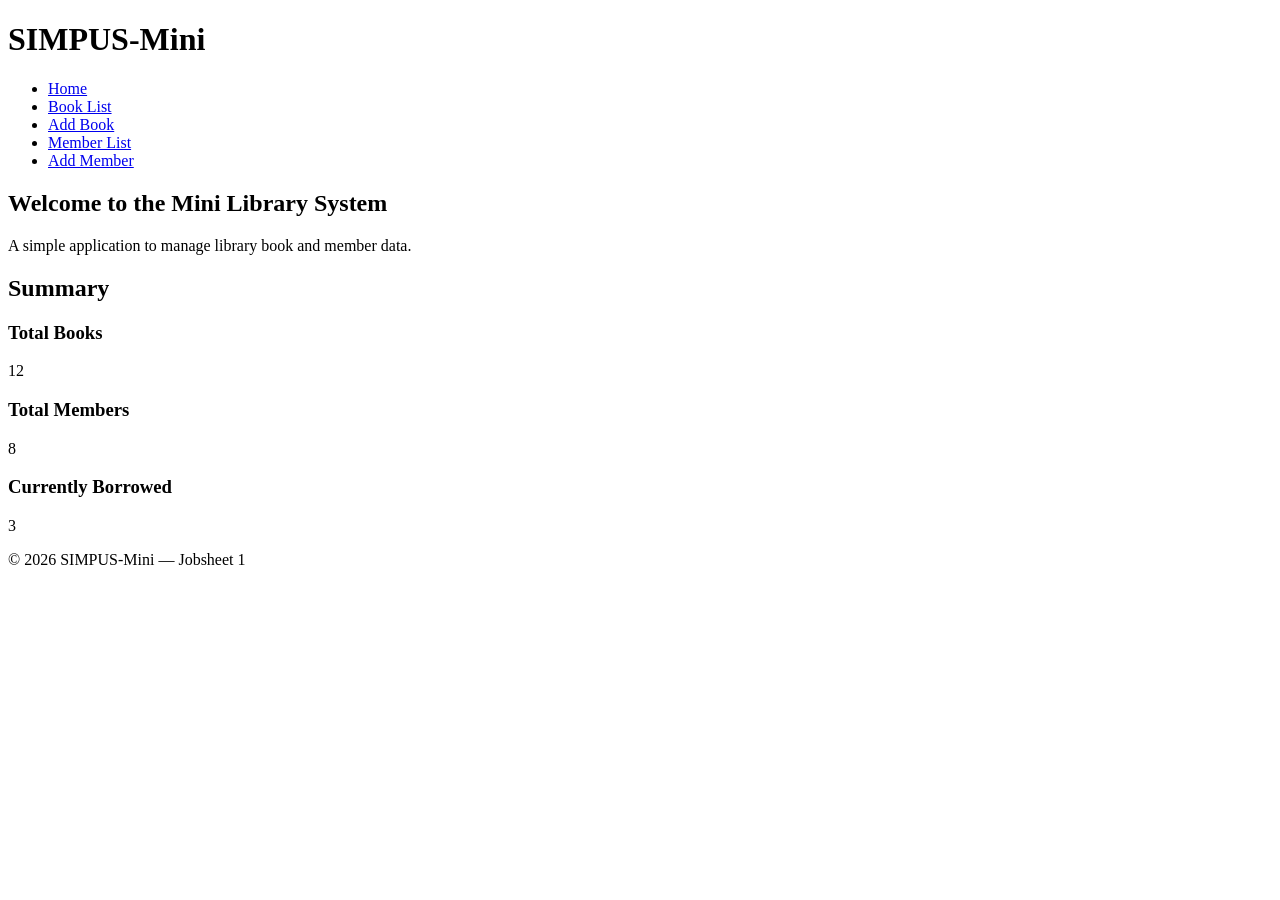
<file: jobsheet-01/index.html>
<!DOCTYPE html>
<html lang="en">
<head>
    <meta charset="UTF-8">
    <title>SIMPUS-Mini | Home</title>

</head>
<body>
    <header>
        <h1>SIMPUS-Mini</h1>
        <nav>
            <ul>
                <li><a href="index.html">Home</a></li>
                <li><a href="books/list.html">Book List</a></li>
                <li><a href="books/add.html">Add Book</a></li>
                <li><a href="members/list.html">Member List</a></li>
                <li><a href="members/add.html">Add Member</a></li>
            </ul>
        </nav>
    </header>

    <main>
        <section>
            <h2>Welcome to the Mini Library System</h2>
            <p>A simple application to manage library book and member data.</p>
        </section>

        <section>
            <h2>Summary</h2>
            <article>
                <h3>Total Books</h3>
                <p>12</p>
            </article>
            <article>
                <h3>Total Members</h3>
                <p>8</p>
            </article>
            <article>
                <h3>Currently Borrowed</h3>
                <p>3</p>
            </article>
        </section>
    </main>

    <footer>
        <p>&copy; 2026 SIMPUS-Mini &mdash; Jobsheet 1</p>
    </footer>
</body>
</html>
</file>
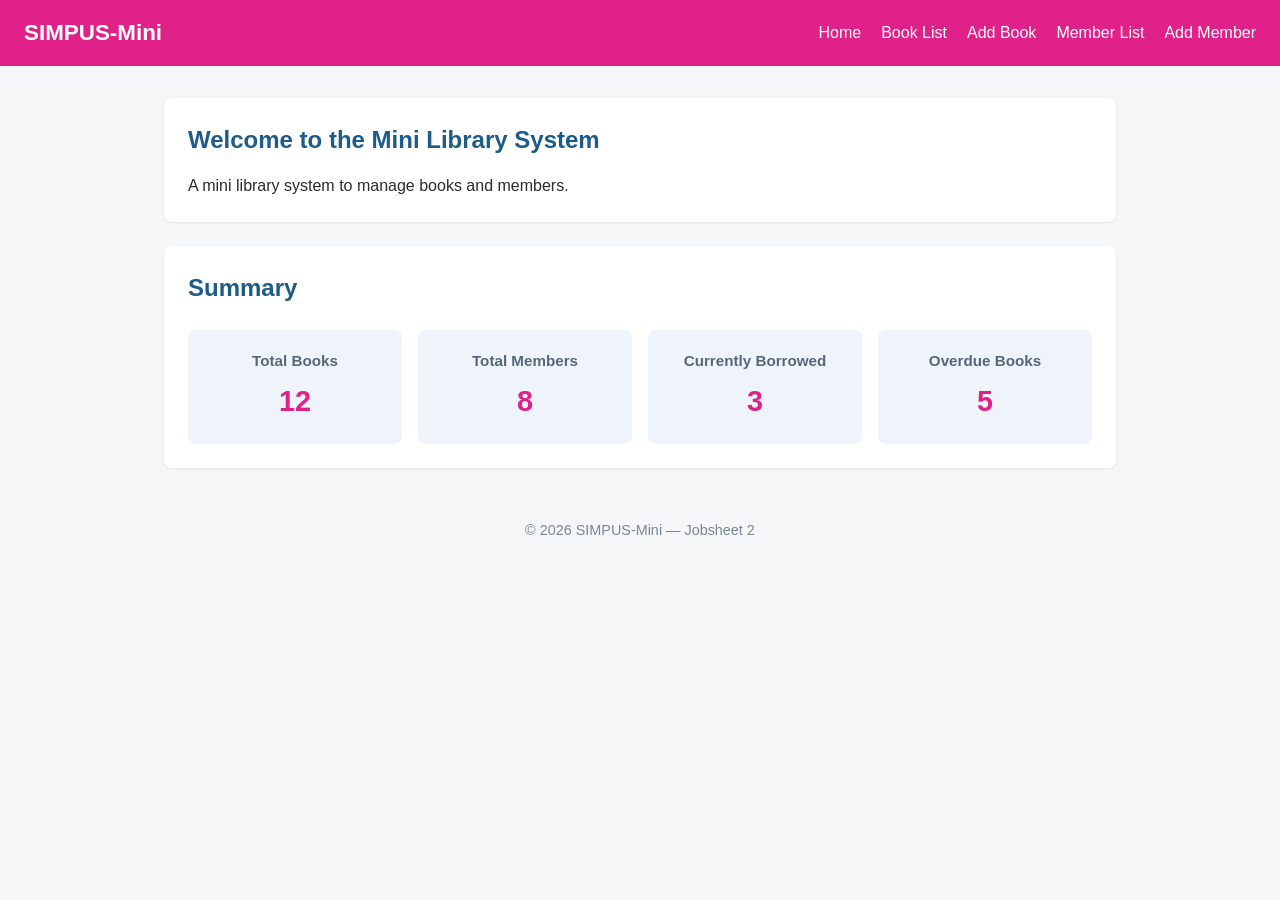
<file: jobsheet-02/index.html>
<!DOCTYPE html>
<html lang="en">
<head>
    <meta charset="UTF-8">
    <title>SIMPUS-Mini | Home</title>
    <link rel="stylesheet" href="assets/css/style.css">
</head>
<body>
    <header>
        <h1>SIMPUS-Mini</h1>
        <nav>
            <ul>
                <li><a href="index.html">Home</a></li>
                <li><a href="books/list.html">Book List</a></li>
                <li><a href="books/add.html">Add Book</a></li>
                <li><a href="members/list.html">Member List</a></li>
                <li><a href="members/add.html">Add Member</a></li>
            </ul>
        </nav>
    </header>

    <main>
        <section>
            <h2>Welcome to the Mini Library System</h2>
            <p>A mini library system to manage books and members.</p>
        </section>
        
        <section>
            <h2>Summary</h2>
            <article>
                <h3>Total Books</h3>
                <p>12</p>
            </article>
            <article>
                <h3>Total Members</h3>
                <p>8</p>
            </article>
            <article>
                <h3>Currently Borrowed</h3>
                <p>3</p>
            </article>
            <article>
                <h3>Overdue Books</h3>
                <p>5</p>
            </article>
        </section>
    </main>

    <footer>
        <p>&copy; 2026 SIMPUS-Mini &mdash; Jobsheet 2</p>
    </footer>
</body>
</html>
</file>
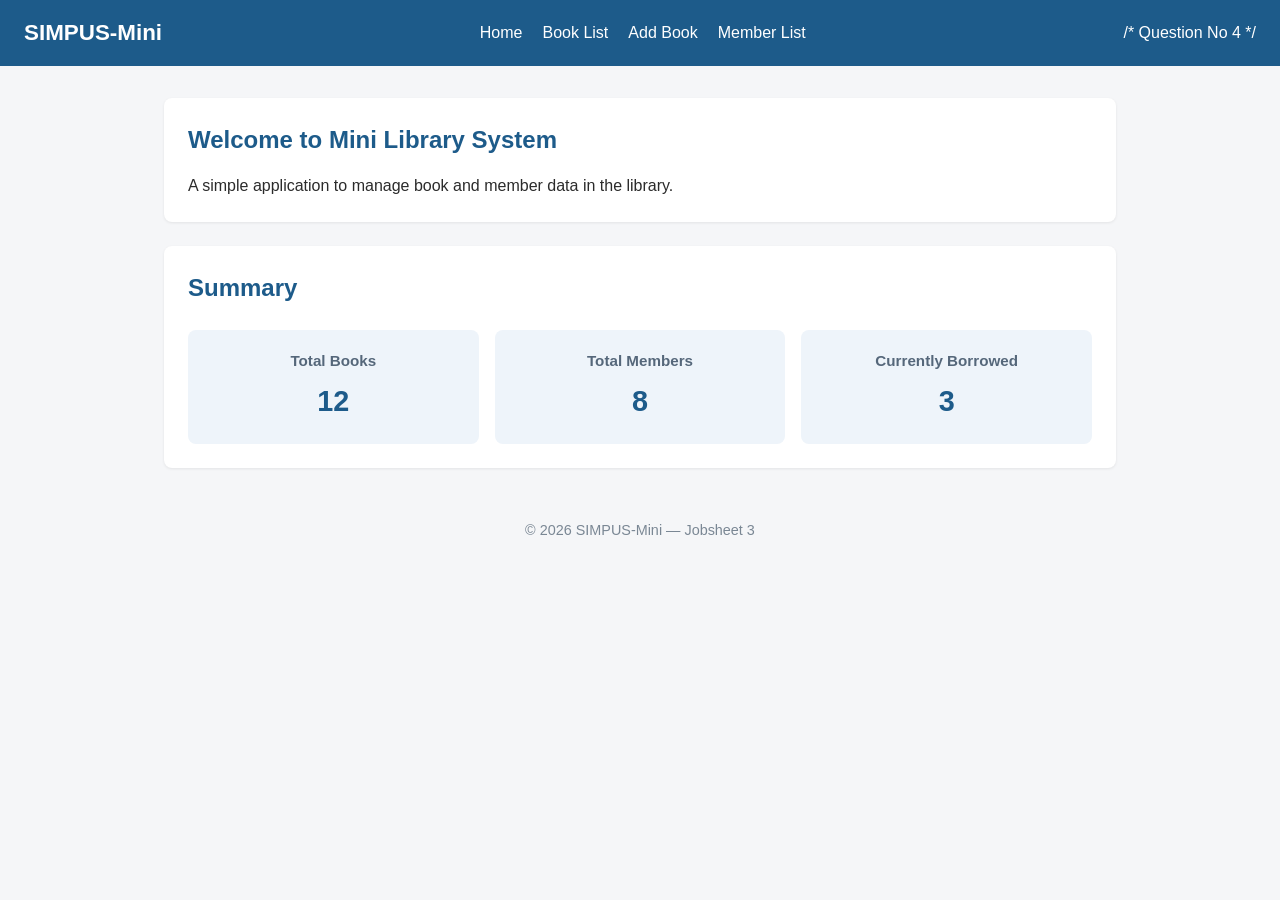
<file: jobsheet-03/index.html>
<!DOCTYPE html>
<html lang="en">
<head>
    <meta charset="UTF-8">
    <meta name="viewport" content="width=device-width, initial-scale=1">
    <title>SIMPUS-Mini | Home</title>
    <link rel="stylesheet" href="assets/css/style.css">
</head>
<body>
    <header>
        <h1>SIMPUS-Mini</h1>
        <input type="checkbox" id="nav-toggle" class="nav-toggle">
        <nav>
            <ul>
                <li><a href="index.html">Home</a></li>
                <li><a href="books/list.html">Book List</a></li>
                <li><a href="books/add.html">Add Book</a></li>
                <li><a href="members/list.html">Member List</a></li>
            </ul>
        </nav>
        <label for="nav-toggle" class="nav-toggle-label">&#9776;</label> /* Question No 4 */
    </header>

    <main>
        <section>
            <h2>Welcome to Mini Library System</h2>
            <p>A simple application to manage book and member data in the library.</p>
        </section>

        <section>
            <h2>Summary</h2>
            <article>
                <h3>Total Books</h3>
                <p>12</p>
            </article>
            <article>
                <h3>Total Members</h3>
                <p>8</p>
            </article>
            <article>
                <h3>Currently Borrowed</h3>
                <p>3</p>
            </article>
        </section>
    </main>

    <footer>
        <p>&copy; 2026 SIMPUS-Mini &mdash; Jobsheet 3</p>
    </footer>
</body>
</html>
</file>
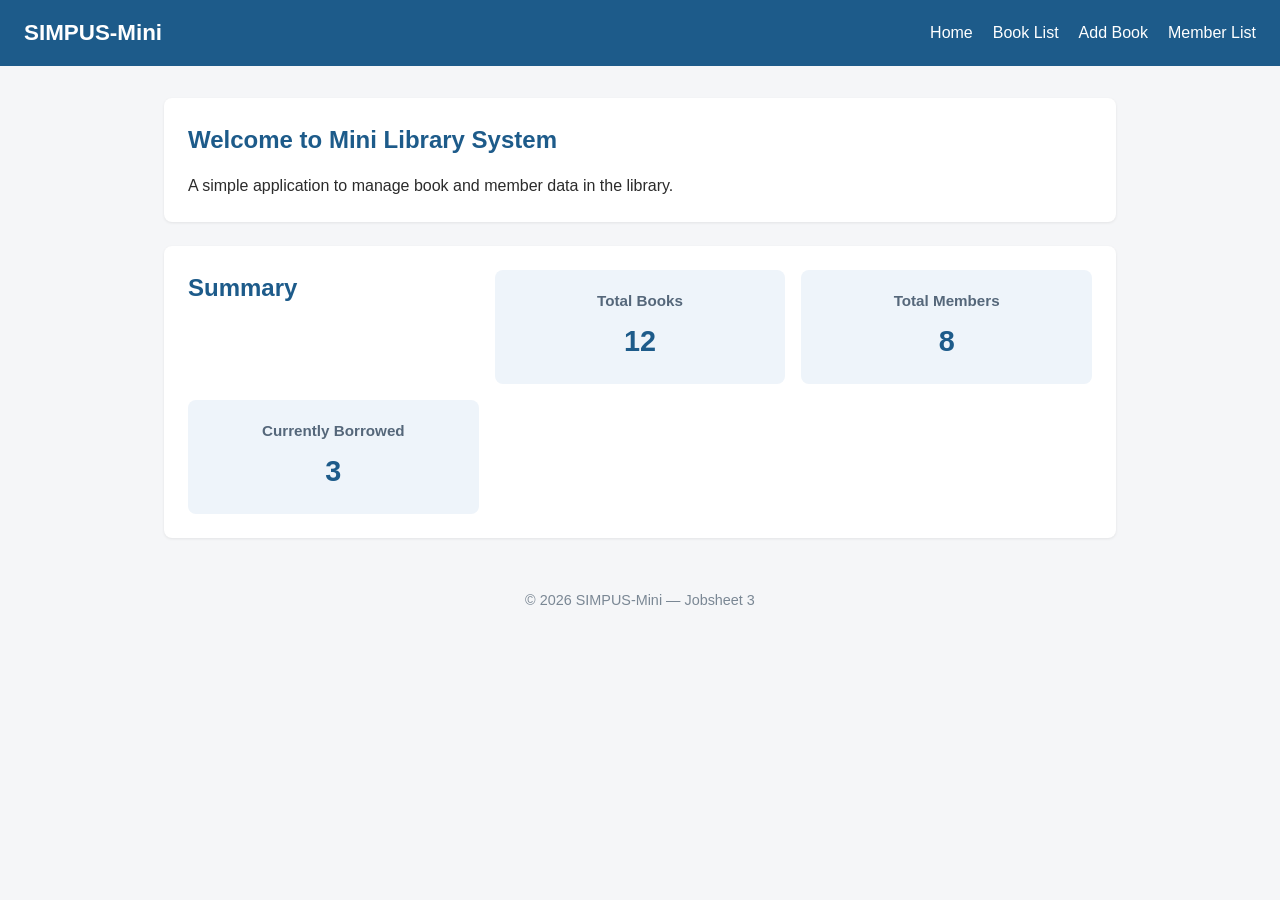
<file: jobsheet-04/index.html>
<!DOCTYPE html>
<html lang="en">
<head>
    <meta charset="UTF-8">
    <meta name="viewport" content="width=device-width, initial-scale=1">
    <title>SIMPUS-Mini | Home</title>
    <link rel="stylesheet" href="assets/css/style.css">
</head>
<body>
    <header>
        <h1>SIMPUS-Mini</h1>
        <input type="checkbox" id="nav-toggle" class="nav-toggle">
        <label for="nav-toggle" class="nav-toggle-label">&#9776;</label>
        <nav>
            <ul>
                <li><a href="index.html">Home</a></li>
                <li><a href="books/list.html">Book List</a></li>
                <li><a href="books/add.html">Add Book</a></li>
                <li><a href="members/list.html">Member List</a></li>
            </ul>
        </nav>
    </header>

    <main>
        <section>
            <h2>Welcome to Mini Library System</h2>
            <p>A simple application to manage book and member data in the library.</p>
        </section>

        <section>
            <h2>Summary</h2>
            <article>
                <h3>Total Books</h3>
                <p>12</p>
            </article>
            <article>
                <h3>Total Members</h3>
                <p>8</p>
            </article>
            <article>
                <h3>Currently Borrowed</h3>
                <p>3</p>
            </article>
        </section>
    </main>

    <footer>
        <p>&copy; 2026 SIMPUS-Mini &mdash; Jobsheet 3</p>
    </footer>
</body>
</html>
</file>
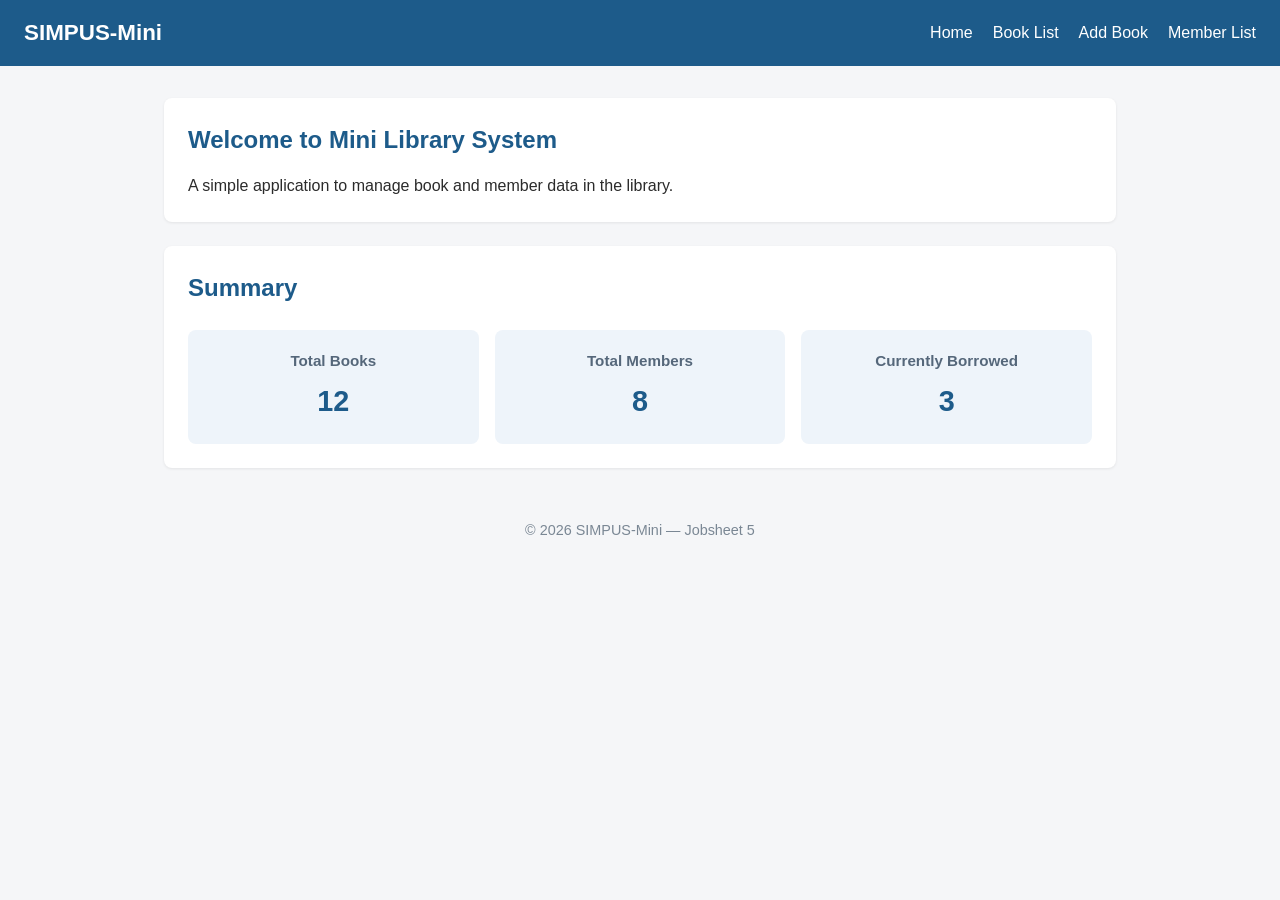
<file: jobsheet-05/index.html>
<!DOCTYPE html>
<html lang="en">
<head>
    <meta charset="UTF-8">
    <meta name="viewport" content="width=device-width, initial-scale=1">
    <title>SIMPUS-Mini | Home</title>
    <link rel="stylesheet" href="assets/css/style.css">
</head>
<body>
    <header>
        <h1>SIMPUS-Mini</h1>
        <button type="button" id="nav-toggle-btn" class="nav-toggle-label" aria-label="Menu">&#9776;</button>
        <nav>
            <ul>
                <li><a href="index.html">Home</a></li>
                <li><a href="books/list.html">Book List</a></li>
                <li><a href="books/add.html">Add Book</a></li>
                <li><a href="members/list.html">Member List</a></li>
            </ul>
        </nav>
    </header>

    <main>
        <section>
            <h2>Welcome to Mini Library System</h2>
            <p>A simple application to manage book and member data in the library.</p>
        </section>

        <section>
            <h2>Summary</h2>
            <article>
                <h3>Total Books</h3>
                <p>12</p>
            </article>
            <article>
                <h3>Total Members</h3>
                <p>8</p>
            </article>
            <article>
                <h3>Currently Borrowed</h3>
                <p>3</p>
            </article>
        </section>
    </main>

    <footer>
        <p>&copy; 2026 SIMPUS-Mini &mdash; Jobsheet 5</p>
    </footer>
    <script src="assets/js/app.js"></script>
</body>
</html>
</file>
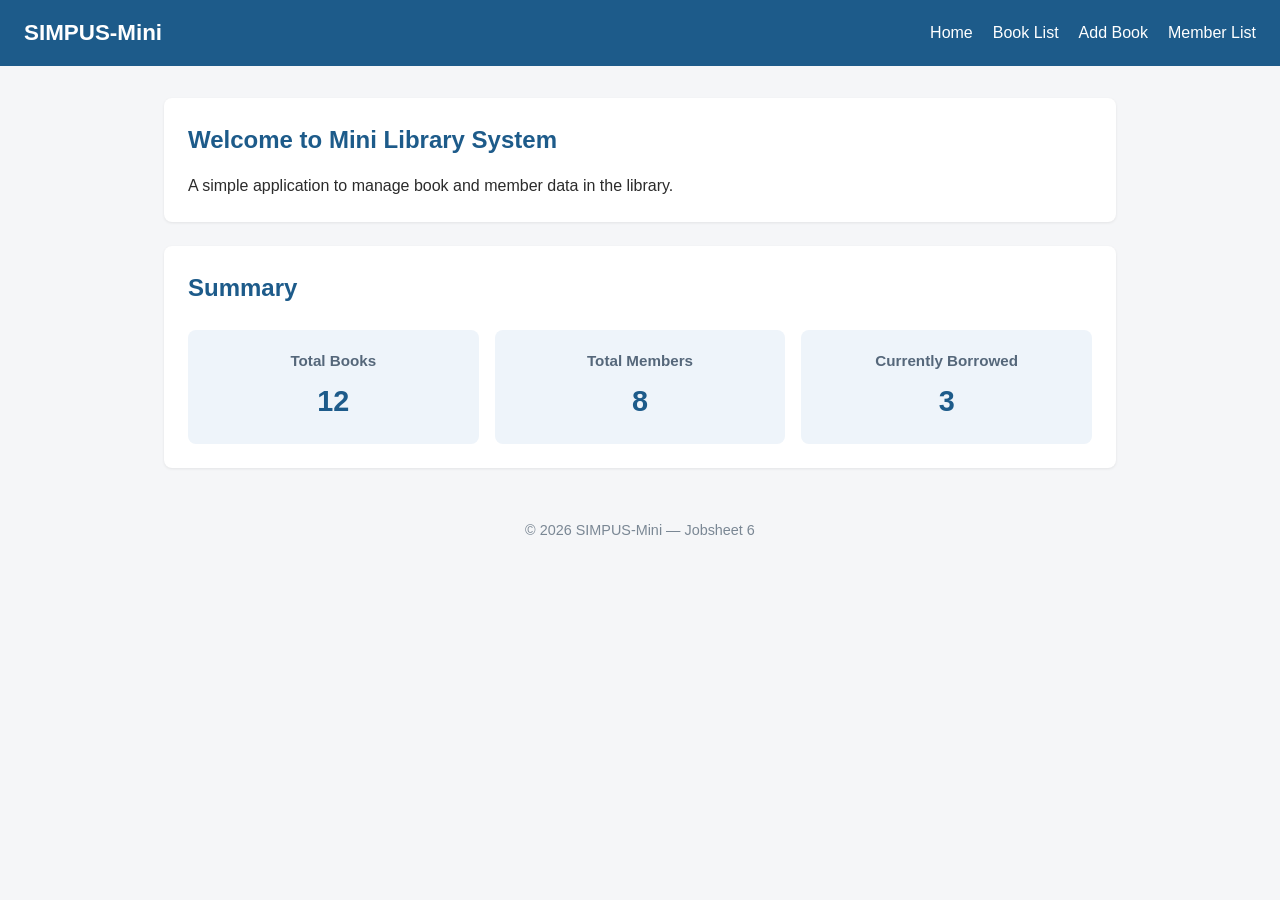
<file: jobsheet-06/index.html>
<!DOCTYPE html>
<html lang="en">
<head>
    <meta charset="UTF-8">
    <meta name="viewport" content="width=device-width, initial-scale=1">
    <title>SIMPUS-Mini | Home</title>
    <link rel="stylesheet" href="assets/css/style.css">
</head>
<body>
    <header>
        <h1>SIMPUS-Mini</h1>
        <button type="button" id="nav-toggle-btn" class="nav-toggle-label" aria-label="Menu">&#9776;</button>
        <nav>
            <ul>
                <li><a href="index.html">Home</a></li>
                <li><a href="books/list.html">Book List</a></li>
                <li><a href="books/add.html">Add Book</a></li>
                <li><a href="members/list.html">Member List</a></li>
            </ul>
        </nav>
    </header>

    <main>
        <section>
            <h2>Welcome to Mini Library System</h2>
            <p>A simple application to manage book and member data in the library.</p>
        </section>

        <section>
            <h2>Summary</h2>
            <article>
                <h3>Total Books</h3>
                <p>12</p>
            </article>
            <article>
                <h3>Total Members</h3>
                <p>8</p>
            </article>
            <article>
                <h3>Currently Borrowed</h3>
                <p>3</p>
            </article>
        </section>
    </main>

    <footer>
        <p>&copy; 2026 SIMPUS-Mini &mdash; Jobsheet 6</p>
    </footer>
    <script src="assets/js/app.js"></script>
</body>
</html>
</file>
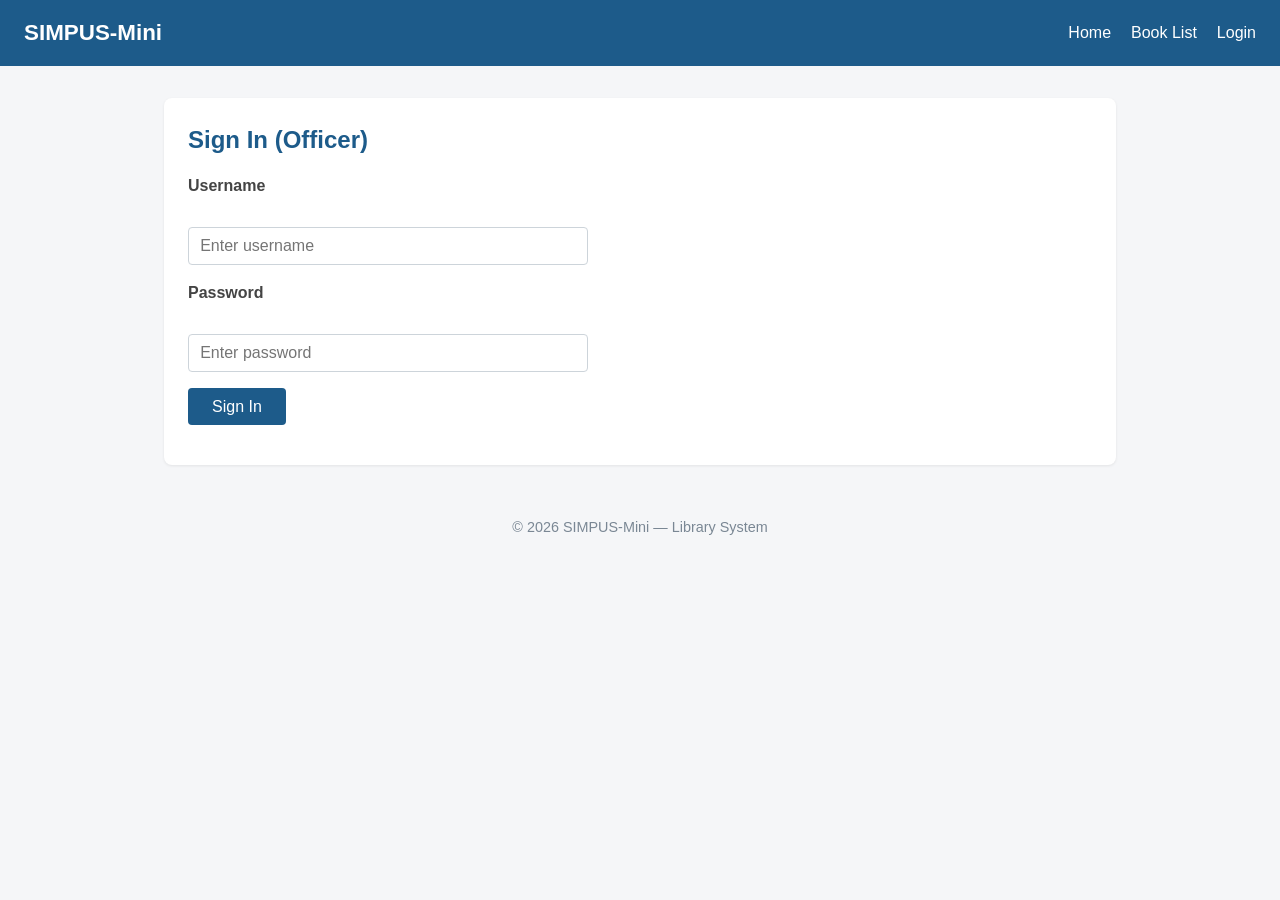
<file: jobsheet-04/login.html>
<!DOCTYPE html>
<html lang="id">
<head>
    <meta charset="UTF-8">
    <meta name="viewport" content="width=device-width, initial-scale=1.0">
    <title>SIMPUS-Mini | Login</title>
    <link rel="stylesheet" href="assets/css/style.css">
</head>
<body>
    <header>
        <h1>SIMPUS-Mini</h1>
        <nav>
            <ul>
                <li><a href="index.html">Home</a></li>
                <li><a href="books/list.html">Book List</a></li>
                <li><a href="login.html">Login</a></li>
            </ul>
        </nav>
    </header>

    <main>
        <section>
            <h2>Sign In (Officer)</h2>
            <form action="#" method="POST">
                <p>
                    <label for="username">Username</label><br>
                    <input type="text" id="username" name="username" placeholder="Enter username" required>
                </p>
                <p>
                    <label for="password">Password</label><br>
                    <input type="password" id="password" name="password" placeholder="Enter password" required>
                </p>
                <p>
                    <button type="submit">Sign In</button>
                </p>
            </form>
        </section>
    </main>

    <footer>
        <p>&copy; 2026 SIMPUS-Mini — Library System</p>
    </footer>
</body>
</html>
</file>
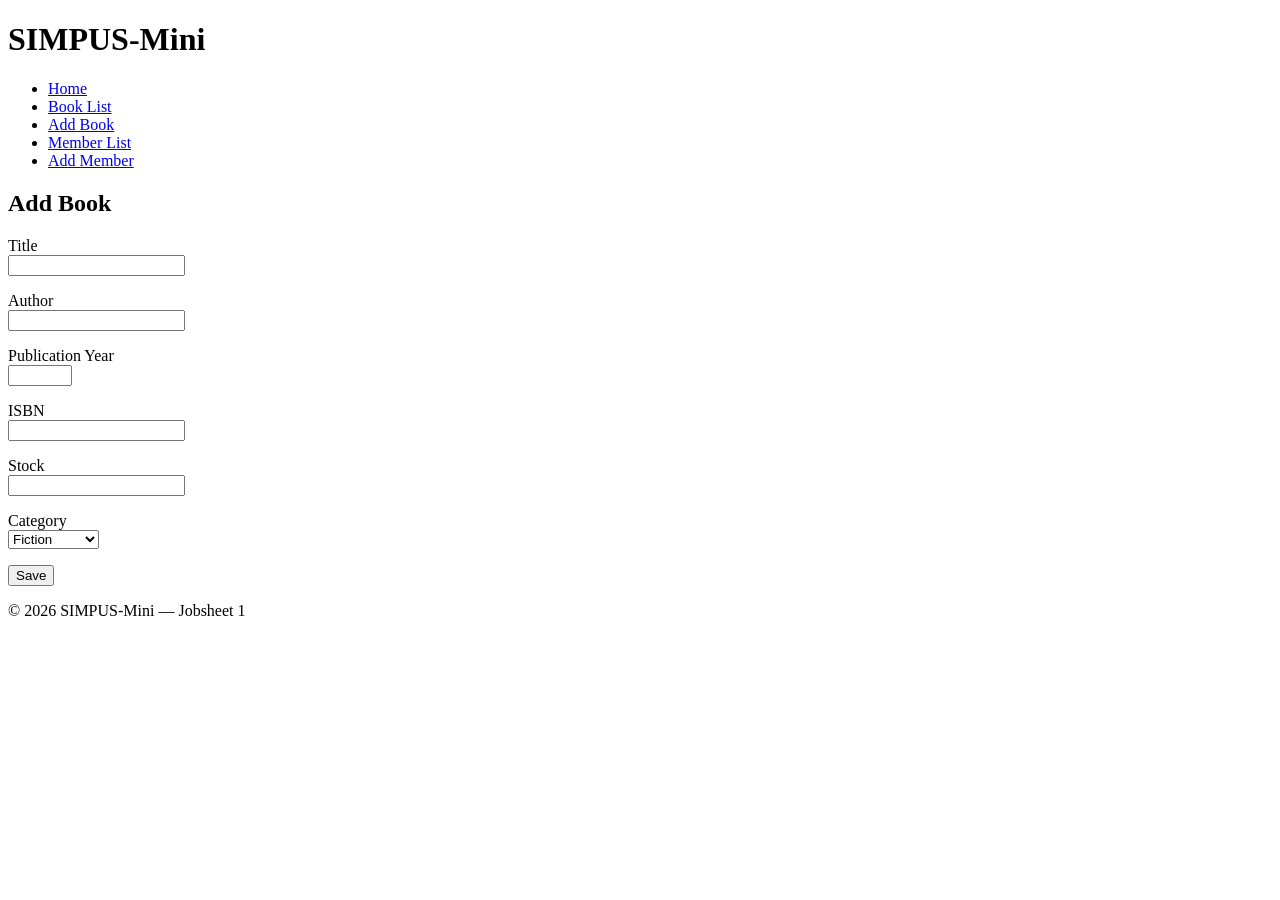
<file: jobsheet-01/books/add.html>
<!DOCTYPE html>
<html lang="en">
<head>
    <meta charset="UTF-8">
    <title>SIMPUS-Mini | Add Book</title>
</head>
<body>
    <header>
        <h1>SIMPUS-Mini</h1>
        <nav>
            <ul>
                <li><a href="../index.html">Home</a></li>
                <li><a href="list.html">Book List</a></li>
                <li><a href="add.html">Add Book</a></li>
                <li><a href="../members/list.html">Member List</a></li>
                <li><a href="../members/add.html">Add Member</a></li>
            </ul>
        </nav>
    </header>

    <main>
        <section>
            <h2>Add Book</h2>
            <form>
                <p>
                    <label for="title">Title</label><br>
                    <input type="text" id="title" name="title" required>
                </p>
                <p>
                    <label for="author">Author</label><br>
                    <input type="text" id="author" name="author" required>
                </p>
                <p>
                    <label for="year">Publication Year</label><br>
                    <input type="number" id="year" name="year" min="1900" max="2026" required>
                </p>
                <p>
                    <label for="isbn">ISBN</label><br>
                    <input type="text" id="isbn" name="isbn">
                </p>
                <p>
                    <label for="stock">Stock</label><br>
                    <input type="number" id="stock" name="stock" min="0" required>
                </p>
                <p>
                    <label for="category">Category</label><br>
                    <select id="category" name="category">
                        <option value="fiction">Fiction</option>
                        <option value="non-fiction">Non-Fiction</option>
                        <option value="reference">Reference</option>
                    </select>
                </p>
                <p>
                    <button type="submit">Save</button>
                </p>
            </form>
        </section>
    </main>

    <footer>
        <p>&copy; 2026 SIMPUS-Mini &mdash; Jobsheet 1</p>
    </footer>
</body>
</html>
</file>
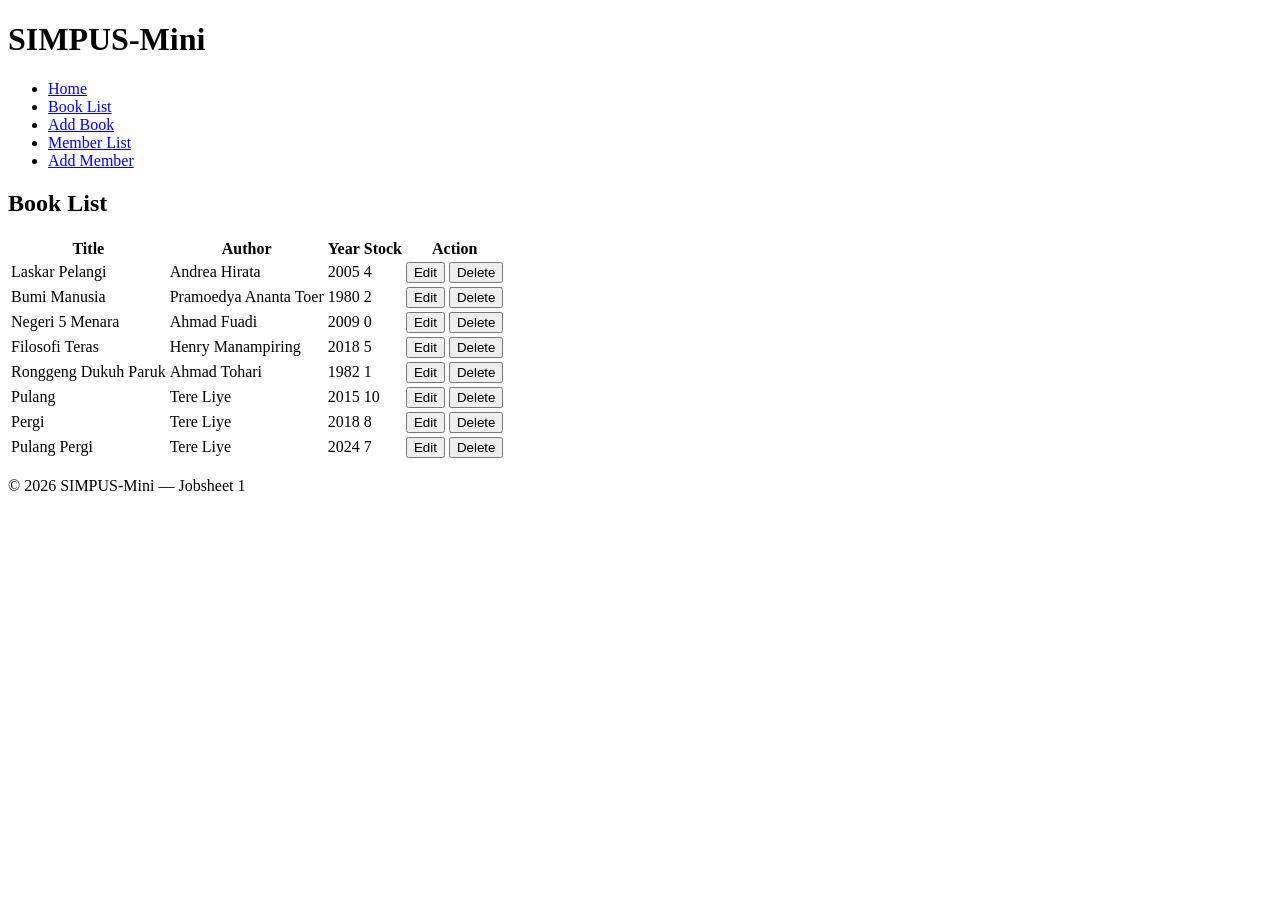
<file: jobsheet-01/books/list.html>
<!DOCTYPE html>
<html lang="en">
<head>
    <meta charset="UTF-8">
    <title>SIMPUS-Mini | Book List</title>
</head>
<body>
    <header>
        <h1>SIMPUS-Mini</h1>
        <nav>
            <ul>
                <li><a href="../index.html">Home</a></li>
                <li><a href="list.html">Book List</a></li>
                <li><a href="add.html">Add Book</a></li>
                <li><a href="../members/list.html">Member List</a></li>
                <li><a href="../members/add.html">Add Member</a></li>
            </ul>
        </nav>
    </header>

    <main>
        <section>
            <h2>Book List</h2>
            <table>
                <thead>
                    <tr>
                        <th>Title</th>
                        <th>Author</th>
                        <th>Year</th>
                        <th>Stock</th>
                        <th>Action</th>
                    </tr>
                </thead>
                <tbody>
                    <tr>
                        <td>Laskar Pelangi</td>
                        <td>Andrea Hirata</td>
                        <td>2005</td>
                        <td>4</td>
                        <td>
                            <button type="button">Edit</button>
                            <button type="button">Delete</button>
                        </td>
                    </tr>
                    <tr>
                        <td>Bumi Manusia</td>
                        <td>Pramoedya Ananta Toer</td>
                        <td>1980</td>
                        <td>2</td>
                        <td>
                            <button type="button">Edit</button>
                            <button type="button">Delete</button>
                        </td>
                    </tr>
                    <tr>
                        <td>Negeri 5 Menara</td>
                        <td>Ahmad Fuadi</td>
                        <td>2009</td>
                        <td>0</td>
                        <td>
                            <button type="button">Edit</button>
                            <button type="button">Delete</button>
                        </td>
                    </tr>
                    <tr>
                        <td>Filosofi Teras</td>
                        <td>Henry Manampiring</td>
                        <td>2018</td>
                        <td>5</td>
                        <td>
                            <button type="button">Edit</button>
                            <button type="button">Delete</button>
                        </td>
                    </tr>
                    <tr>
                        <td>Ronggeng Dukuh Paruk</td>
                        <td>Ahmad Tohari</td>
                        <td>1982</td>
                        <td>1</td>
                        <td>
                            <button type="button">Edit</button>
                            <button type="button">Delete</button>
                        </td>
                    </tr>
                    <tr>
                        <td>Pulang</td>
                        <td>Tere Liye</td>
                        <td>2015</td>
                        <td>10</td>
                        <td>
                            <button type="button">Edit</button>
                            <button type="button">Delete</button>
                        </td>
                    </tr>
                    <tr>
                        <td>Pergi</td>
                        <td>Tere Liye</td>
                        <td>2018</td>
                        <td>8</td>
                        <td>
                            <button type="button">Edit</button>
                            <button type="button">Delete</button>
                        </td>
                    </tr>
                    <tr>
                        <td>Pulang Pergi</td>
                        <td>Tere Liye</td>
                        <td>2024</td>
                        <td>7</td>
                        <td>
                            <button type="button">Edit</button>
                            <button type="button">Delete</button>
                        </td>
                    </tr>
                </tbody>
            </table>
        </section>
    </main>

    <footer>
        <p>&copy; 2026 SIMPUS-Mini &mdash; Jobsheet 1</p>
    </footer>
</body>
</html>
</file>
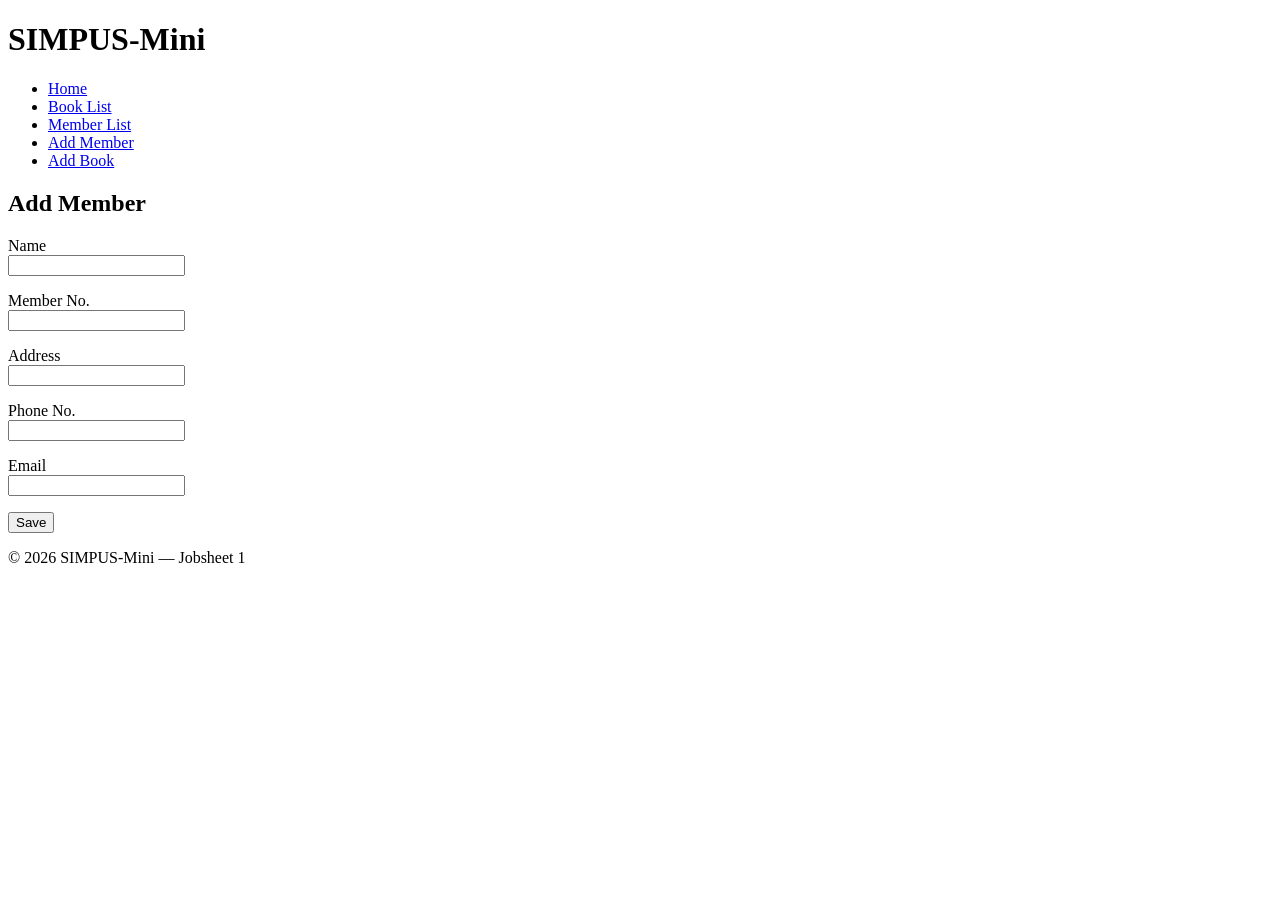
<file: jobsheet-01/members/add.html>
<!DOCTYPE html>
<html lang="en">
<head>
    <meta charset="UTF-8">
    <title>SIMPUS-Mini | Add Member</title>
</head>
<body>
    <header>
        <h1>SIMPUS-Mini</h1>
        <nav>
            <ul>
                <li><a href="../index.html">Home</a></li>
                <li><a href="../books/list.html">Book List</a></li>
                <li><a href="list.html">Member List</a></li>
                <li><a href="add.html">Add Member</a></li>
                <li><a href="../books/add.html">Add Book</a></li>
            </ul>
        </nav>
    </header>

    <main>
        <section>
            <h2>Add Member</h2>
            <form>
                <p>
                    <label for="name">Name</label><br>
                    <input type="text" id="name" name="name" required>
                </p>
                <p>
                    <label for="member_no">Member No.</label><br>
                    <input type="text" id="member_no" name="member_no" required>
                </p>
                <p>
                    <label for="address">Address</label><br>
                    <input type="text" id="address" name="address">
                </p>
                <p>
                    <label for="phone">Phone No.</label><br>
                    <input type="text" id="phone" name="phone">
                </p>
                 <p>
                    <label for="email">Email</label><br>
                    <input type="email" id="email" name="email">
                </p>
                <p>
                    <button type="submit">Save</button>
                </p>
            </form>
        </section>
    </main>

    <footer>
        <p>&copy; 2026 SIMPUS-Mini &mdash; Jobsheet 1</p>
    </footer>
</body>
</html>
</file>
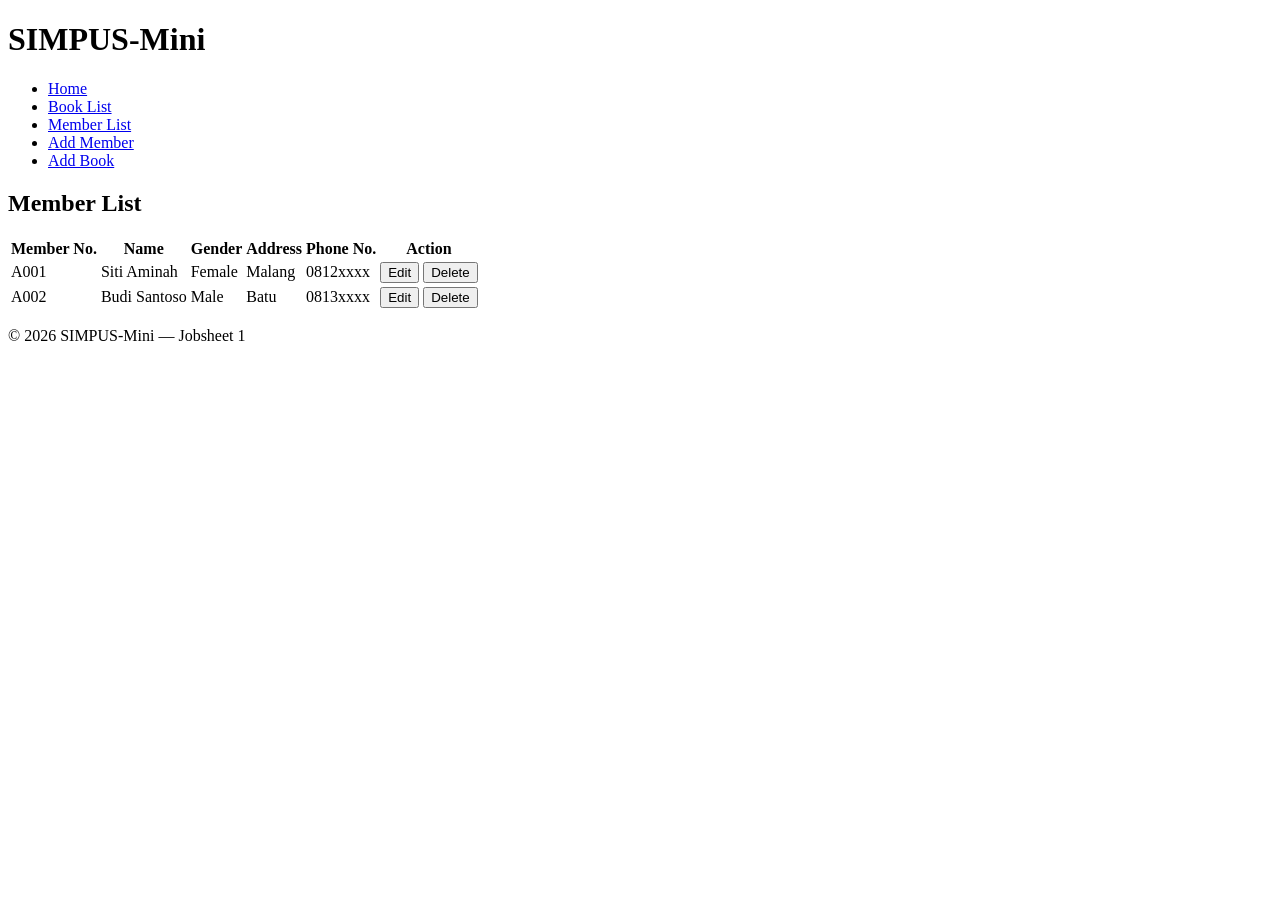
<file: jobsheet-01/members/list.html>
<!DOCTYPE html>
<html lang="en">
<head>
    <meta charset="UTF-8">
    <title>SIMPUS-Mini | Member List</title>
</head>
<body>
    <header>
        <h1>SIMPUS-Mini</h1>
        <nav>
            <ul>
                <li><a href="../index.html">Home</a></li>
                <li><a href="../books/list.html">Book List</a></li>
                <li><a href="list.html">Member List</a></li>
                <li><a href="add.html">Add Member</a></li>
                <li><a href="../books/add.html">Add Book</a></li>
            </ul>
        </nav>
    </header>

    <main>
        <section>
            <h2>Member List</h2>
            <table>
                <thead>
                    <tr>
                        <th>Member No.</th>
                        <th>Name</th>
                        <th>Gender</th>
                        <th>Address</th>
                        <th>Phone No.</th>
                        <th>Action</th>
                    </tr>
                </thead>
                <tbody>
                    <tr>
                        <td>A001</td>
                        <td>Siti Aminah</td>
                        <td>Female</td>
                        <td>Malang</td>
                        <td>0812xxxx</td>
                        <td>
                            <button type="button">Edit</button>
                            <button type="button">Delete</button>
                        </td>
                    </tr>
                    <tr>
                        <td>A002</td>
                        <td>Budi Santoso</td>
                        <td>Male</td>
                        <td>Batu</td>
                        <td>0813xxxx</td>
                        <td>
                            <button type="button">Edit</button>
                            <button type="button">Delete</button>
                        </td>
                    </tr>
                </tbody>
            </table>
        </section>
    </main>

    <footer>
        <p>&copy; 2026 SIMPUS-Mini &mdash; Jobsheet 1</p>
    </footer>
</body>
</html>
</file>
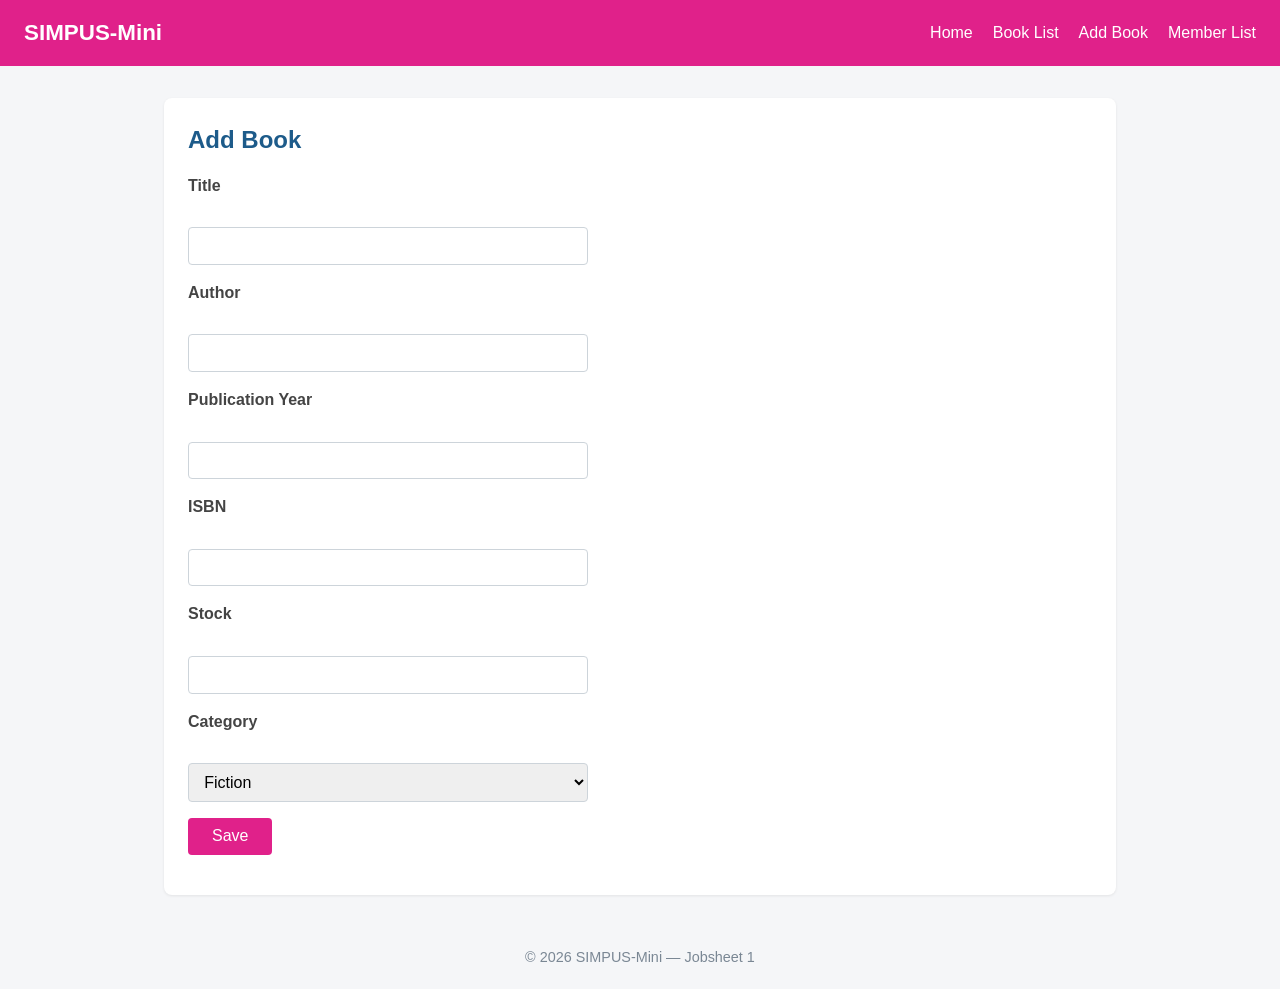
<file: jobsheet-02/books/add.html>
<!DOCTYPE html>
<html lang="en">
<head>
    <meta charset="UTF-8">
    <title>SIMPUS-Mini | Add Book</title>
    <link rel="stylesheet" href="../assets/css/style.css">
</head>
<body>
    <header>
        <h1>SIMPUS-Mini</h1>
        <nav>
            <ul>
                <li><a href="../index.html">Home</a></li>
                <li><a href="list.html">Book List</a></li>
                <li><a href="add.html">Add Book</a></li>
                <li><a href="../members/list.html">Member List</a></li>
            </ul>
        </nav>
    </header>

    <main>
        <section>
            <h2>Add Book</h2>
            <form>
                <p>
                    <label for="title">Title</label><br>
                    <input type="text" id="title" name="title" required>
                </p>
                <p>
                    <label for="author">Author</label><br>
                    <input type="text" id="author" name="author" required>
                </p>
                <p>
                    <label for="year">Publication Year</label><br>
                    <input type="number" id="year" name="year" min="1900" max="2026" required>
                </p>
                <p>
                    <label for="isbn">ISBN</label><br>
                    <input type="text" id="isbn" name="isbn">
                </p>
                <p>
                    <label for="stock">Stock</label><br>
                    <input type="number" id="stock" name="stock" min="0" required>
                </p>
                <p>
                    <label for="category">Category</label><br>
                    <select id="category" name="category">
                        <option value="fiction">Fiction</option>
                        <option value="non-fiction">Non-Fiction</option>
                        <option value="reference">Reference</option>
                    </select>
                </p>
                <p>
                    <button type="submit">Save</button>
                </p>
            </form>
        </section>
    </main>

    <footer>
        <p>&copy; 2026 SIMPUS-Mini &mdash; Jobsheet 1</p>
    </footer>
</body>
</html>
</file>
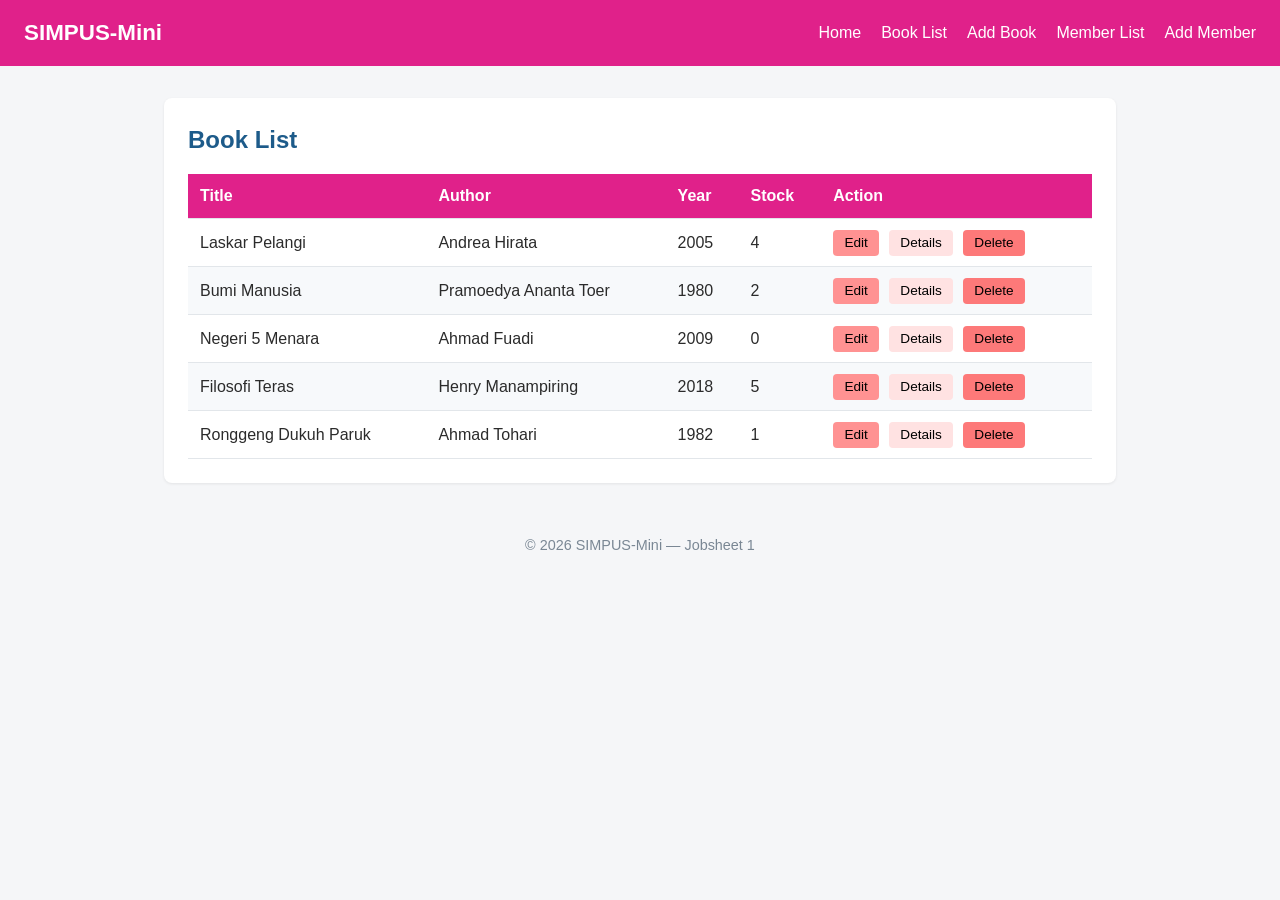
<file: jobsheet-02/books/list.html>
<!DOCTYPE html>
<html lang="en">
<head>
    <meta charset="UTF-8">
    <title>SIMPUS-Mini | Book List</title>
    <link rel="stylesheet" href="../assets/css/style.css">
</head>
<body>
    <header>
        <h1>SIMPUS-Mini</h1>
        <nav>
            <ul>
                <li><a href="../index.html">Home</a></li>
                <li><a href="list.html">Book List</a></li>
                <li><a href="add.html">Add Book</a></li>
                <li><a href="../members/list.html">Member List</a></li>
                <li><a href="../members/add.html">Add Member</a></li>
            </ul>
        </nav>
    </header>

    <main>
        <section>
            <h2>Book List</h2>
            <table>
                <thead>
                    <tr>
                        <th>Title</th>
                        <th>Author</th>
                        <th>Year</th>
                        <th>Stock</th>
                        <th>Action</th>
                    </tr>
                </thead>
                <tbody>
                    <tr>
                        <td>Laskar Pelangi</td>
                        <td>Andrea Hirata</td>
                        <td>2005</td>
                        <td>4</td>
                        <td>
                            <button type="button" class="btn-edit">Edit</button>
                            <button type="button" class="btn-details">Details</button>
                            <button type="button" class="btn-delete">Delete</button>
                        </td>
                    </tr>
                    <tr>
                        <td>Bumi Manusia</td>
                        <td>Pramoedya Ananta Toer</td>
                        <td>1980</td>
                        <td>2</td>
                        <td>
                            <button type="button" class="btn-edit">Edit</button>
                            <button type="button" class="btn-details">Details</button>
                            <button type="button" class="btn-delete">Delete</button>
                        </td>
                    </tr>
                    <tr>
                        <td>Negeri 5 Menara</td>
                        <td>Ahmad Fuadi</td>
                        <td>2009</td>
                        <td>0</td>
                        <td>
                           <button type="button" class="btn-edit">Edit</button>
                            <button type="button" class="btn-details">Details</button>
                            <button type="button" class="btn-delete">Delete</button>
                        </td>
                    </tr>
                    <tr>
                        <td>Filosofi Teras</td>
                        <td>Henry Manampiring</td>
                        <td>2018</td>
                        <td>5</td>
                        <td>
                            <button type="button" class="btn-edit">Edit</button>
                            <button type="button" class="btn-details">Details</button>
                            <button type="button" class="btn-delete">Delete</button>
                        </td>
                    </tr>
                    <tr>
                        <td>Ronggeng Dukuh Paruk</td>
                        <td>Ahmad Tohari</td>
                        <td>1982</td>
                        <td>1</td>
                        <td>
                            <button type="button" class="btn-edit">Edit</button>
                            <button type="button" class="btn-details">Details</button>
                            <button type="button" class="btn-delete">Delete</button>
                        </td>
                    </tr>
                </tbody>
            </table>
        </section>
    </main>

    <footer>
        <p>&copy; 2026 SIMPUS-Mini &mdash; Jobsheet 1</p>
    </footer>
</body>
</html>
</file>
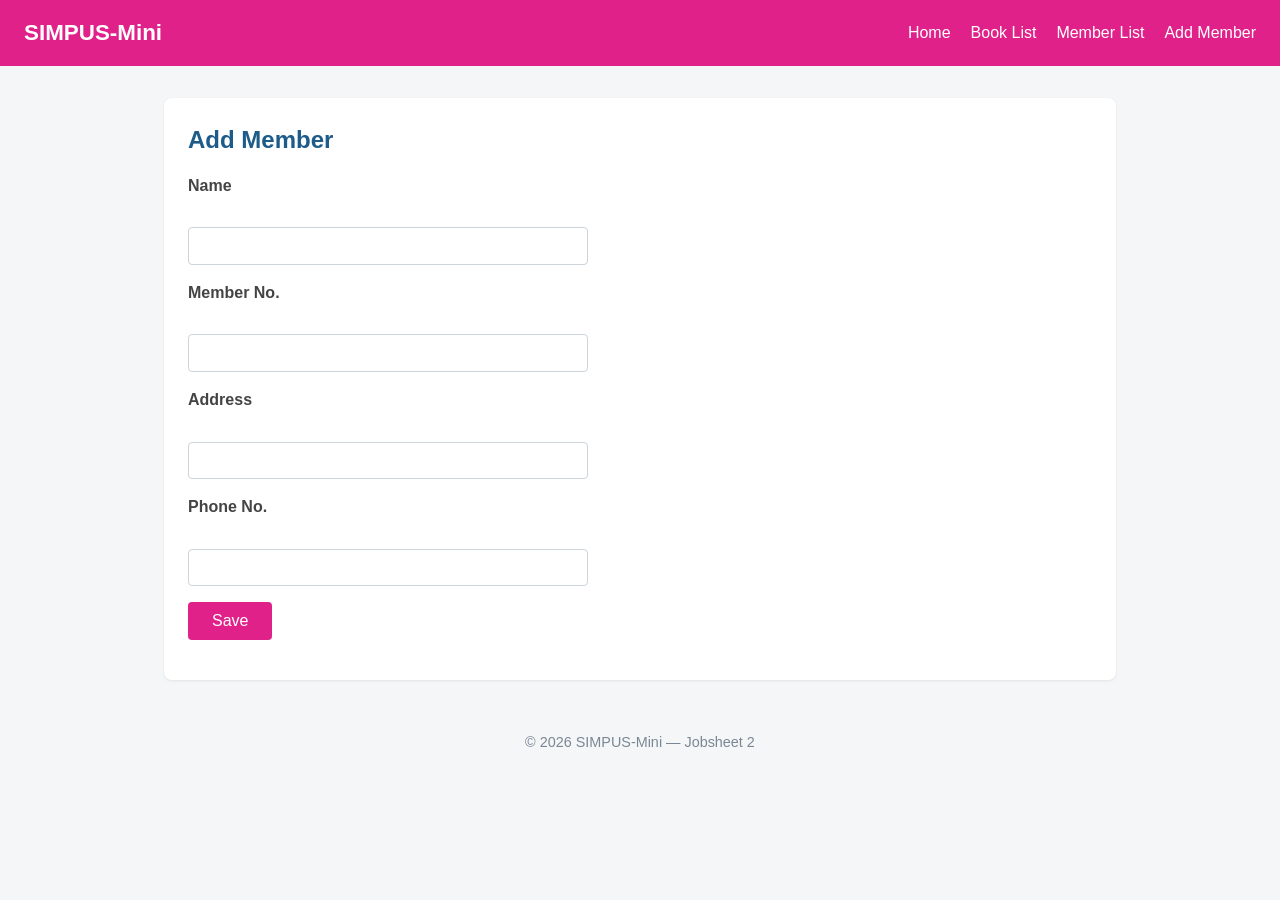
<file: jobsheet-02/members/add.html>
<!DOCTYPE html>
<html lang="en">
<head>
    <meta charset="UTF-8">
    <title>SIMPUS-Mini | Add Member</title>
    <link rel="stylesheet" href="../assets/css/style.css">
</head>
<body>
    <header>
        <h1>SIMPUS-Mini</h1>
        <nav>
            <ul>
                <li><a href="../index.html">Home</a></li>
                <li><a href="../books/list.html">Book List</a></li>
                <li><a href="list.html">Member List</a></li>
                <li><a href="add.html">Add Member</a></li>
            </ul>
        </nav>
    </header>

    <main>
        <section>
            <h2>Add Member</h2>
            <form>
                <p>
                    <label for="name">Name</label><br>
                    <input type="text" id="name" name="name" required>
                </p>
                <p>
                    <label for="member_no">Member No.</label><br>
                    <input type="text" id="member_no" name="member_no" required>
                </p>
                <p>
                    <label for="address">Address</label><br>
                    <input type="text" id="address" name="address">
                </p>
                <p>
                    <label for="phone">Phone No.</label><br>
                    <input type="text" id="phone" name="phone">
                </p>
                <p>
                    <button type="submit">Save</button>
                </p>
            </form>
        </section>
    </main>

    <footer>
        <p>&copy; 2026 SIMPUS-Mini &mdash; Jobsheet 2</p>
    </footer>
</body>
</html>
</file>
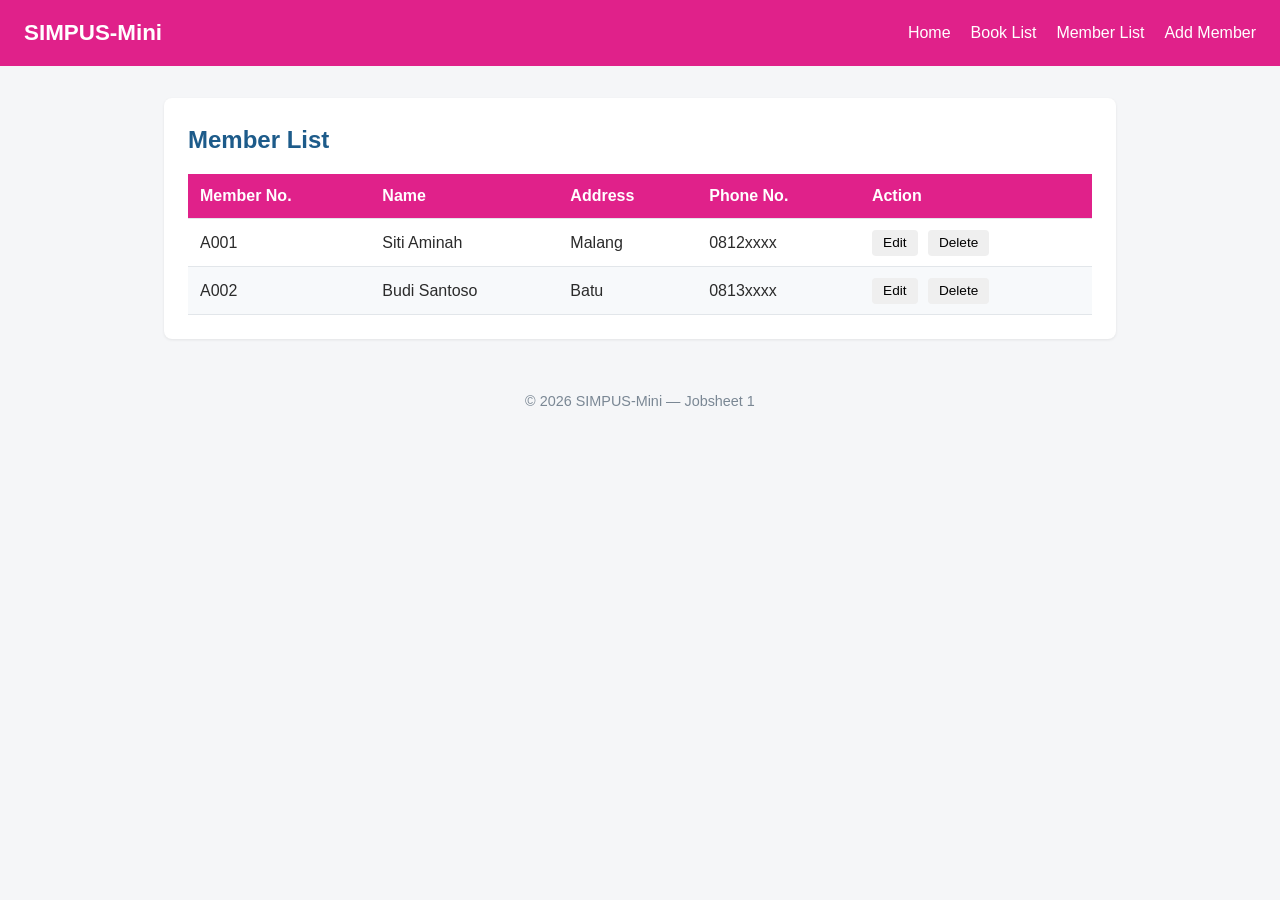
<file: jobsheet-02/members/list.html>
<!DOCTYPE html>
<html lang="en">
<head>
    <meta charset="UTF-8">
    <title>SIMPUS-Mini | Member List</title>
    <link rel="stylesheet" href="../assets/css/style.css">
</head>
<body>
    <header>
        <h1>SIMPUS-Mini</h1>
        <nav>
            <ul>
                <li><a href="../index.html">Home</a></li>
                <li><a href="../books/list.html">Book List</a></li>
                <li><a href="list.html">Member List</a></li>
                <li><a href="add.html">Add Member</a></li>
            </ul>
        </nav>
    </header>

    <main>
        <section>
            <h2>Member List</h2>
            <table>
                <thead>
                    <tr>
                        <th>Member No.</th>
                        <th>Name</th>
                        <th>Address</th>
                        <th>Phone No.</th>
                        <th>Action</th>
                    </tr>
                </thead>
                <tbody>
                    <tr>
                        <td>A001</td>
                        <td>Siti Aminah</td>
                        <td>Malang</td>
                        <td>0812xxxx</td>
                        <td>
                            <button type="button">Edit</button>
                            <button type="button">Delete</button>
                        </td>
                    </tr>
                    <tr>
                        <td>A002</td>
                        <td>Budi Santoso</td>
                        <td>Batu</td>
                        <td>0813xxxx</td>
                        <td>
                            <button type="button">Edit</button>
                            <button type="button">Delete</button>
                        </td>
                    </tr>
                </tbody>
            </table>
        </section>
    </main>

    <footer>
        <p>&copy; 2026 SIMPUS-Mini &mdash; Jobsheet 1</p>
    </footer>
</body>
</html>
</file>
<file: jobsheet-02/assets/css/style.css>
/* ===== Reset & Base ===== */
* {
    box-sizing: border-box;
    margin: 0;
    padding: 0;
}

body {
    font-family: "Segoe UI", Arial, sans-serif;
    color: #2b2b2b;
    background-color: #f5f6f8;
    line-height: 1.5;
}

a {
    color: #1d5b8a;
    text-decoration: none;
}

a:hover {
    text-decoration: underline;
}

/* ===== Header & Navbar (Flexbox) ===== */
header {
    background-color: #E0218A;
    color: #fff;
    padding: 1rem 1.5rem;
    display: flex;
    align-items: center;
    justify-content: space-between;
    flex-wrap: wrap;
}

header h1 {
    font-size: 1.4rem;
}

header nav ul {
    list-style: none;
    display: flex;
    gap: 1.25rem;
}

header nav a {
    color: #fff;
    font-weight: 500;
}

/* ===== Main Layout ===== */
main {
    max-width: 1000px;
    margin: 2rem auto;
    padding: 0 1.5rem;
}

section {
    background-color: #fff;
    border-radius: 8px;
    padding: 1.5rem;
    margin-bottom: 1.5rem;
    box-shadow: 0 1px 3px rgba(0, 0, 0, 0.08);
}

section h2 {
    margin-bottom: 1rem;
    color: #1d5b8a;
}

/* ===== Statistic Cards (CSS Grid) ===== */
main section:nth-of-type(2) h2 {
    grid-column: 1 / -1;
    margin-bottom: 0.5rem;
}

main section:nth-of-type(2) {
    display: grid;
    grid-template-columns: repeat(4, 1fr);
    gap: 1rem;
}

main section:nth-of-type(2) article {
    background-color: #eef4fa;
    border-radius: 8px;
    padding: 1.25rem;
    text-align: center;
}

main section:nth-of-type(2) article h3 {
    font-size: 0.95rem;
    color: #55677a;
    margin-bottom: 0.5rem;
}

main section:nth-of-type(2) article p {
    font-size: 1.8rem;
    font-weight: 700;
    color: #E0218A;
}

/* ===== Table ===== */
table {
    width: 100%;
    border-collapse: collapse;
}

th, td {
    text-align: left;
    padding: 0.65rem 0.75rem;
    border-bottom: 1px solid #e2e6ea;
}

thead {
    background-color: #E0218A;
    color: #fff;
}

tbody tr:nth-child(even) {
    background-color: #f7f9fb;
}

tbody tr:hover {
    background-color: #eef4fa;
}

td button {
    padding: 0.35rem 0.7rem;
    margin-right: 0.35rem;
    border: none;
    border-radius: 4px;
    cursor: pointer;
    font-size: 0.85rem;
}

.btn-edit {
    background-color: #FF9292;
    color: #000000;
}

.btn-details {
    background-color: #FFE2E2;
    color: #000000;
}

.btn-delete {
    background-color: #FD7979;
    color: #000000;
}

/* ===== Form ===== */
form p {
    margin-bottom: 1rem;
}

form label {
    display: block;
    margin-bottom: 0.35rem;
    font-weight: 600;
    color: #444;
}

form input,
form select {
    width: 100%;
    max-width: 400px;
    padding: 0.55rem 0.7rem;
    border: 1px solid #cdd4da;
    border-radius: 4px;
    font-size: 1rem;
}

form button[type="submit"] {
    background-color: #E0218A;
    color: #fff;
    border: none;
    padding: 0.6rem 1.5rem;
    border-radius: 4px;
    font-size: 1rem;
    cursor: pointer;
}

form button[type="submit"]:hover {
    background-color: #E0218A;
}

/* ===== Footer ===== */
footer {
    text-align: center;
    padding: 1.25rem;
    color: #7a8794;
    font-size: 0.9rem;
}
</file>
<file: jobsheet-03/assets/css/style.css>
/* ===== Reset & Base ===== */
* {
    box-sizing: border-box;
    margin: 0;
    padding: 0;
}

body {
    font-family: "Segoe UI", Arial, sans-serif;
    color: #2b2b2b;
    background-color: #f5f6f8;
    line-height: 1.5;
}

a {
    color: #1d5b8a;
    text-decoration: none;
}

a:hover {
    text-decoration: underline;
}

/* ===== Header & Navbar (Flexbox) ===== */
header {
    background-color: #1d5b8a;
    color: #fff;
    padding: 1rem 1.5rem;
    display: flex;
    align-items: center;
    justify-content: space-between;
    flex-wrap: wrap;
}

header h1 {
    font-size: 1.4rem;
}

header nav ul {
    list-style: none;
    display: flex;
    gap: 1.25rem;
}

header nav a {
    color: #fff;
    font-weight: 500;
}

/* ===== Main Layout ===== */
main {
    max-width: 1000px;
    margin: 2rem auto;
    padding: 0 1.5rem;
}

section {
    background-color: #fff;
    border-radius: 8px;
    padding: 1.5rem;
    margin-bottom: 1.5rem;
    box-shadow: 0 1px 3px rgba(0, 0, 0, 0.08);
}

section h2 {
    margin-bottom: 1rem;
    color: #1d5b8a;
}

/* ===== Kartu Statistik (CSS Grid) ===== */
main section:nth-of-type(2) h2 {
    grid-column: 1 / -1;
    margin-bottom: 0.5rem;
}

main section:nth-of-type(2) {
    display: grid;
    grid-template-columns: repeat(3, 1fr);
    gap: 1rem;
}

main section:nth-of-type(2) article {
    background-color: #eef4fa;
    border-radius: 8px;
    padding: 1.25rem;
    text-align: center;
}

main section:nth-of-type(2) article h3 {
    font-size: 0.95rem;
    color: #55677a;
    margin-bottom: 0.5rem;
}

main section:nth-of-type(2) article p {
    font-size: 1.8rem;
    font-weight: 700;
    color: #1d5b8a;
}

/* ===== Tabel ===== */
table {
    width: 100%;
    border-collapse: collapse;
}

th, td {
    text-align: left;
    padding: 0.65rem 0.75rem;
    border-bottom: 1px solid #e2e6ea;
}

thead {
    background-color: #1d5b8a;
    color: #fff;
}

tbody tr:nth-child(even) {
    background-color: #f7f9fb;
}

tbody tr:hover {
    background-color: #eef4fa;
}

td button {
    padding: 0.35rem 0.7rem;
    margin-right: 0.35rem;
    border: none;
    border-radius: 4px;
    cursor: pointer;
    font-size: 0.85rem;
}

td button:first-of-type {
    background-color: #f0ad4e;
    color: #fff;
}

td button:last-of-type {
    background-color: #d9534f;
    color: #fff;
}

/* ===== Form ===== */
form p {
    margin-bottom: 1rem;
}

form label {
    display: block;
    margin-bottom: 0.35rem;
    font-weight: 600;
    color: #444;
}

form input,
form select {
    width: 100%;
    max-width: 400px;
    padding: 0.55rem 0.7rem;
    border: 1px solid #cdd4da;
    border-radius: 4px;
    font-size: 1rem;
}

form button[type="submit"] {
    background-color: #1d5b8a;
    color: #fff;
    border: none;
    padding: 0.6rem 1.5rem;
    border-radius: 4px;
    font-size: 1rem;
    cursor: pointer;
}

form button[type="submit"]:hover {
    background-color: #164869;
}

/* ===== Footer ===== */
footer {
    text-align: center;
    padding: 1.25rem;
    color: #7a8794;
    font-size: 0.9rem;
}

/* ===== Tabel Responsif ===== */
.table-responsive, pre { /*question no 3*/
    overflow-x: auto;
}

/* ===== Hamburger Menu (checkbox hack) ===== */
.nav-toggle {
    display: none;
}

.nav-toggle-label {
    display: none;
    font-size: 1.6rem;
    color: #fff;
    cursor: pointer;
}

/* ===== Responsive Breakpoints ===== */

/* Tablet ke bawah */
@media (max-width: 900px) {/*ubah jadi 900*/
    main section:nth-of-type(2) {
        grid-template-columns: repeat(2, 1fr);
    }
}

/* Mobile */
@media (max-width: 480px) {
    header {
        position: relative;
    }

    .nav-toggle-label {
        display: block;
    }

    header nav {
        display: none;
        width: 100%;
        order: 3;
        margin-top: 1rem;
    }

    .nav-toggle:checked ~ nav {
        display: block;
    }

    header nav ul {
        flex-direction: column;
        gap: 0.75rem;
    }

    main section:nth-of-type(2) {
        grid-template-columns: 1fr;
    }

    form input,
    form select {
        max-width: 100%;
    }
}

/* questions no 1 */

@media (min-width: 1400px) {
  main {
    max-width: 1200px;
  }
}
</file>
<file: jobsheet-04/assets/css/style.css>
/* ===== Reset & Base ===== */
* {
    box-sizing: border-box;
    margin: 0;
    padding: 0;
}

body {
    font-family: "Segoe UI", Arial, sans-serif;
    color: #2b2b2b;
    background-color: #f5f6f8;
    line-height: 1.5;
}

a {
    color: #1d5b8a;
    text-decoration: none;
}

a:hover {
    text-decoration: underline;
}

/* ===== Header & Navbar (Flexbox) ===== */
header {
    background-color: #1d5b8a;
    color: #fff;
    padding: 1rem 1.5rem;
    display: flex;
    align-items: center;
    justify-content: space-between;
    flex-wrap: wrap;
}

header h1 {
    font-size: 1.4rem;
}

header nav ul {
    list-style: none;
    display: flex;
    gap: 1.25rem;
}

header nav a {
    color: #fff;
    font-weight: 500;
}

/* ===== Main Layout ===== */
main {
    max-width: 1000px;
    margin: 2rem auto;
    padding: 0 1.5rem;
}

section {
    background-color: #fff;
    border-radius: 8px;
    padding: 1.5rem;
    margin-bottom: 1.5rem;
    box-shadow: 0 1px 3px rgba(0, 0, 0, 0.08);
}

section h2 {
    margin-bottom: 1rem;
    color: #1d5b8a;
}

/* ===== Kartu Statistik (CSS Grid) ===== */
main section:nth-of-type(2) {
    display: grid;
    grid-template-columns: repeat(3, 1fr);
    gap: 1rem;
}

main section:nth-of-type(2) article {
    background-color: #eef4fa;
    border-radius: 8px;
    padding: 1.25rem;
    text-align: center;
}

main section:nth-of-type(2) article h3 {
    font-size: 0.95rem;
    color: #55677a;
    margin-bottom: 0.5rem;
}

main section:nth-of-type(2) article p {
    font-size: 1.8rem;
    font-weight: 700;
    color: #1d5b8a;
}

/* ===== Tabel ===== */
table {
    width: 100%;
    border-collapse: collapse;
}

th, td {
    text-align: left;
    padding: 0.65rem 0.75rem;
    border-bottom: 1px solid #e2e6ea;
}

thead {
    background-color: #1d5b8a;
    color: #fff;
}

tbody tr:nth-child(even) {
    background-color: #f7f9fb;
}

tbody tr:hover {
    background-color: #eef4fa;
}

td button {
    padding: 0.35rem 0.7rem;
    margin-right: 0.35rem;
    border: none;
    border-radius: 4px;
    cursor: pointer;
    font-size: 0.85rem;
}

td button:first-of-type {
    background-color: #f0ad4e;
    color: #fff;
}

td button:last-of-type {
    background-color: #d9534f;
    color: #fff;
}

/* ===== Form ===== */
form p {
    margin-bottom: 1rem;
}

form label {
    display: block;
    margin-bottom: 0.35rem;
    font-weight: 600;
    color: #444;
}

form input,
form select {
    width: 100%;
    max-width: 400px;
    padding: 0.55rem 0.7rem;
    border: 1px solid #cdd4da;
    border-radius: 4px;
    font-size: 1rem;
}

form button[type="submit"] {
    background-color: #1d5b8a;
    color: #fff;
    border: none;
    padding: 0.6rem 1.5rem;
    border-radius: 4px;
    font-size: 1rem;
    cursor: pointer;
}

form button[type="submit"]:hover {
    background-color: #164869;
}

/* ===== Footer ===== */
footer {
    text-align: center;
    padding: 1.25rem;
    color: #7a8794;
    font-size: 0.9rem;
}

/* ===== Tabel Responsif ===== */
.table-responsive {
    overflow-x: auto;
}

/* ===== Hamburger Menu (checkbox hack) ===== */
.nav-toggle {
    display: none;
}

.nav-toggle-label {
    display: none;
    font-size: 1.6rem;
    color: #fff;
    cursor: pointer;
}

/* ===== Responsive Breakpoints ===== */

/* Tablet ke bawah */
@media (max-width: 768px) {
    main section:nth-of-type(2) {
        grid-template-columns: repeat(2, 1fr);
    }
}

/* Mobile */
@media (max-width: 480px) {
    header {
        position: relative;
    }

    .nav-toggle-label {
        display: block;
    }

    header nav {
        display: none;
        width: 100%;
        order: 3;
        margin-top: 1rem;
    }

    .nav-toggle:checked ~ nav {
        display: block;
    }

    header nav ul {
        flex-direction: column;
        gap: 0.75rem;
    }

    main section:nth-of-type(2) {
        grid-template-columns: 1fr;
    }

    form input,
    form select {
        max-width: 100%;
    }
}
</file>
<file: jobsheet-05/assets/css/style.css>
/* ===== Reset & Base ===== */
* {
    box-sizing: border-box;
    margin: 0;
    padding: 0;
}

body {
    font-family: "Segoe UI", Arial, sans-serif;
    color: #2b2b2b;
    background-color: #f5f6f8;
    line-height: 1.5;
}

a {
    color: #1d5b8a;
    text-decoration: none;
}

a:hover {
    text-decoration: underline;
}

/* ===== Header & Navbar (Flexbox) ===== */
header {
    background-color: #1d5b8a;
    color: #fff;
    padding: 1rem 1.5rem;
    display: flex;
    align-items: center;
    justify-content: space-between;
    flex-wrap: wrap;
}

header h1 {
    font-size: 1.4rem;
}

header nav ul {
    list-style: none;
    display: flex;
    gap: 1.25rem;
}

header nav a {
    color: #fff;
    font-weight: 500;
}

/* ===== Main Layout ===== */
main {
    max-width: 1000px;
    margin: 2rem auto;
    padding: 0 1.5rem;
}

section {
    background-color: #fff;
    border-radius: 8px;
    padding: 1.5rem;
    margin-bottom: 1.5rem;
    box-shadow: 0 1px 3px rgba(0, 0, 0, 0.08);
}

section h2 {
    margin-bottom: 1rem;
    color: #1d5b8a;
}

/* ===== Stat Cards (CSS Grid) ===== */
main section:nth-of-type(2) h2 {
    grid-column: 1 / -1;
    margin-bottom: 0.5rem;
}
main section:nth-of-type(2) {
    display: grid;
    grid-template-columns: repeat(3, 1fr);
    gap: 1rem;
}

main section:nth-of-type(2) article {
    background-color: #eef4fa;
    border-radius: 8px;
    padding: 1.25rem;
    text-align: center;
}

main section:nth-of-type(2) article h3 {
    font-size: 0.95rem;
    color: #55677a;
    margin-bottom: 0.5rem;
}

main section:nth-of-type(2) article p {
    font-size: 1.8rem;
    font-weight: 700;
    color: #1d5b8a;
}

/* ===== Table ===== */
table {
    width: 100%;
    border-collapse: collapse;
}

th, td {
    text-align: left;
    padding: 0.65rem 0.75rem;
    border-bottom: 1px solid #e2e6ea;
}

thead {
    background-color: #1d5b8a;
    color: #fff;
}

tbody tr:nth-child(even) {
    background-color: #f7f9fb;
}

tbody tr:hover {
    background-color: #eef4fa;
}

td button {
    padding: 0.35rem 0.7rem;
    margin-right: 0.35rem;
    border: none;
    border-radius: 4px;
    cursor: pointer;
    font-size: 0.85rem;
}

td button:first-of-type {
    background-color: #f0ad4e;
    color: #fff;
}

td button:last-of-type {
    background-color: #d9534f;
    color: #fff;
}

/* ===== Form ===== */
form p {
    margin-bottom: 1rem;
}

form label {
    display: block;
    margin-bottom: 0.35rem;
    font-weight: 600;
    color: #444;
}

form input,
form select {
    width: 100%;
    max-width: 400px;
    padding: 0.55rem 0.7rem;
    border: 1px solid #cdd4da;
    border-radius: 4px;
    font-size: 1rem;
}

form button[type="submit"] {
    background-color: #1d5b8a;
    color: #fff;
    border: none;
    padding: 0.6rem 1.5rem;
    border-radius: 4px;
    font-size: 1rem;
    cursor: pointer;
}

form button[type="submit"]:hover {
    background-color: #164869;
}

/* ===== Footer ===== */
footer {
    text-align: center;
    padding: 1.25rem;
    color: #7a8794;
    font-size: 0.9rem;
}

/* ===== Responsive Table ===== */
.table-responsive {
    overflow-x: auto;
}

/* ===== Hamburger Menu (JS-driven) ===== */
.nav-toggle-label {
    display: none;
    font-size: 1.6rem;
    color: #fff;
    background: none;
    border: none;
    cursor: pointer;
}

/* ===== Validation Error Message ===== */
.error {
    display: block;
    color: #d9534f;
    font-size: 0.85rem;
    margin-top: 0.25rem;
}

/* ===== Search Box ===== */
.search-box {
    margin-bottom: 1rem;
}

.search-box input {
    width: 100%;
    max-width: 320px;
    padding: 0.5rem 0.75rem;
    border: 1px solid #cdd4da;
    border-radius: 4px;
}

/* ===== Responsive Breakpoints ===== */

/* Tablet and below */
@media (max-width: 768px) {
    main section:nth-of-type(2) {
        grid-template-columns: repeat(2, 1fr);
    }
}


/* Mobile */
@media (max-width: 480px) {
    header {
        position: relative;
    }

    .nav-toggle-label {
        display: block;
    }

    header nav {
        max-height: 0;
        overflow: hidden;
        opacity: 0;
        width: 100%;
        order: 3;
        margin-top: 0;
        transition: max-height 0.3s ease-in-out, opacity 0.3s ease-in-out, margin-top 0.3s ease-in-out;
    }

    header nav.nav-open {
        max-height: 500px;
        opacity: 1;
        margin-top: 1rem;
    }

    header nav ul {
        flex-direction: column;
        gap: 0.75rem;
    }

    main section:nth-of-type(2) {
        grid-template-columns: 1fr;
    }

    form input,
    form select {
        max-width: 100%;
    }
}
</file>
<file: jobsheet-06/assets/css/style.css>
/* ===== Reset & Base ===== */
* {
    box-sizing: border-box;
    margin: 0;
    padding: 0;
}

body {
    font-family: "Segoe UI", Arial, sans-serif;
    color: #2b2b2b;
    background-color: #f5f6f8;
    line-height: 1.5;
}

a {
    color: #1d5b8a;
    text-decoration: none;
}

a:hover {
    text-decoration: underline;
}

/* ===== Header & Navbar (Flexbox) ===== */
header {
    background-color: #1d5b8a;
    color: #fff;
    padding: 1rem 1.5rem;
    display: flex;
    align-items: center;
    justify-content: space-between;
    flex-wrap: wrap;
}

header h1 {
    font-size: 1.4rem;
}

header nav ul {
    list-style: none;
    display: flex;
    gap: 1.25rem;
}

header nav a {
    color: #fff;
    font-weight: 500;
}

/* ===== Main Layout ===== */
main {
    max-width: 1000px;
    margin: 2rem auto;
    padding: 0 1.5rem;
}

section {
    background-color: #fff;
    border-radius: 8px;
    padding: 1.5rem;
    margin-bottom: 1.5rem;
    box-shadow: 0 1px 3px rgba(0, 0, 0, 0.08);
}

section h2 {
    margin-bottom: 1rem;
    color: #1d5b8a;
}

/* ===== Stat Cards (CSS Grid) ===== */
main section:nth-of-type(2) h2 {
    grid-column: 1 / -1;
    margin-bottom: 0.5rem;
}

main section:nth-of-type(2) {
    display: grid;
    grid-template-columns: repeat(3, 1fr);
    gap: 1rem;
}

main section:nth-of-type(2) article {
    background-color: #eef4fa;
    border-radius: 8px;
    padding: 1.25rem;
    text-align: center;
}

main section:nth-of-type(2) article h3 {
    font-size: 0.95rem;
    color: #55677a;
    margin-bottom: 0.5rem;
}

main section:nth-of-type(2) article p {
    font-size: 1.8rem;
    font-weight: 700;
    color: #1d5b8a;
}

/* ===== Table ===== */
table {
    width: 100%;
    border-collapse: collapse;
}

th, td {
    text-align: left;
    padding: 0.65rem 0.75rem;
    border-bottom: 1px solid #e2e6ea;
}

thead {
    background-color: #1d5b8a;
    color: #fff;
}

tbody tr:nth-child(even) {
    background-color: #f7f9fb;
}

tbody tr:hover {
    background-color: #eef4fa;
}

td button {
    padding: 0.35rem 0.7rem;
    margin-right: 0.35rem;
    border: none;
    border-radius: 4px;
    cursor: pointer;
    font-size: 0.85rem;
}

td button:first-of-type {
    background-color: #f0ad4e;
    color: #fff;
}

td button:last-of-type {
    background-color: #d9534f;
    color: #fff;
}

/* ===== Form ===== */
form p {
    margin-bottom: 1rem;
}

form label {
    display: block;
    margin-bottom: 0.35rem;
    font-weight: 600;
    color: #444;
}

form input,
form select {
    width: 100%;
    max-width: 400px;
    padding: 0.55rem 0.7rem;
    border: 1px solid #cdd4da;
    border-radius: 4px;
    font-size: 1rem;
}

form button[type="submit"] {
    background-color: #1d5b8a;
    color: #fff;
    border: none;
    padding: 0.6rem 1.5rem;
    border-radius: 4px;
    font-size: 1rem;
    cursor: pointer;
}

form button[type="submit"]:hover {
    background-color: #164869;
}

/* ===== Footer ===== */
footer {
    text-align: center;
    padding: 1.25rem;
    color: #7a8794;
    font-size: 0.9rem;
}

/* ===== Responsive Table ===== */
.table-responsive {
    overflow-x: auto;
}

/* ===== Hamburger Menu (JS-driven) ===== */
.nav-toggle-label {
    display: none;
    font-size: 1.6rem;
    color: #fff;
    background: none;
    border: none;
    cursor: pointer;
}

/* ===== Validation Error Message ===== */
.error {
    display: block;
    color: #d9534f;
    font-size: 0.85rem;
    margin-top: 0.25rem;
}

/* ===== Search Box ===== */
.search-box {
    margin-bottom: 1rem;
}

.search-box input {
    width: 100%;
    max-width: 320px;
    padding: 0.5rem 0.75rem;
    border: 1px solid #cdd4da;
    border-radius: 4px;
}

/* ===== Responsive Breakpoints ===== */

/* Tablet and below */
@media (max-width: 768px) {
    main section:nth-of-type(2) {
        grid-template-columns: repeat(2, 1fr);
    }
}

/* Mobile */
@media (max-width: 480px) {
    header {
        position: relative;
    }

    .nav-toggle-label {
        display: block;
    }

    header nav {
        display: none;
        width: 100%;
        order: 3;
        margin-top: 1rem;
    }

    header nav.nav-open {
        display: block;
    }

    header nav ul {
        flex-direction: column;
        gap: 0.75rem;
    }

    main section:nth-of-type(2) {
        grid-template-columns: 1fr;
    }

    form input,
    form select {
        max-width: 100%;
    }
}
</file>
